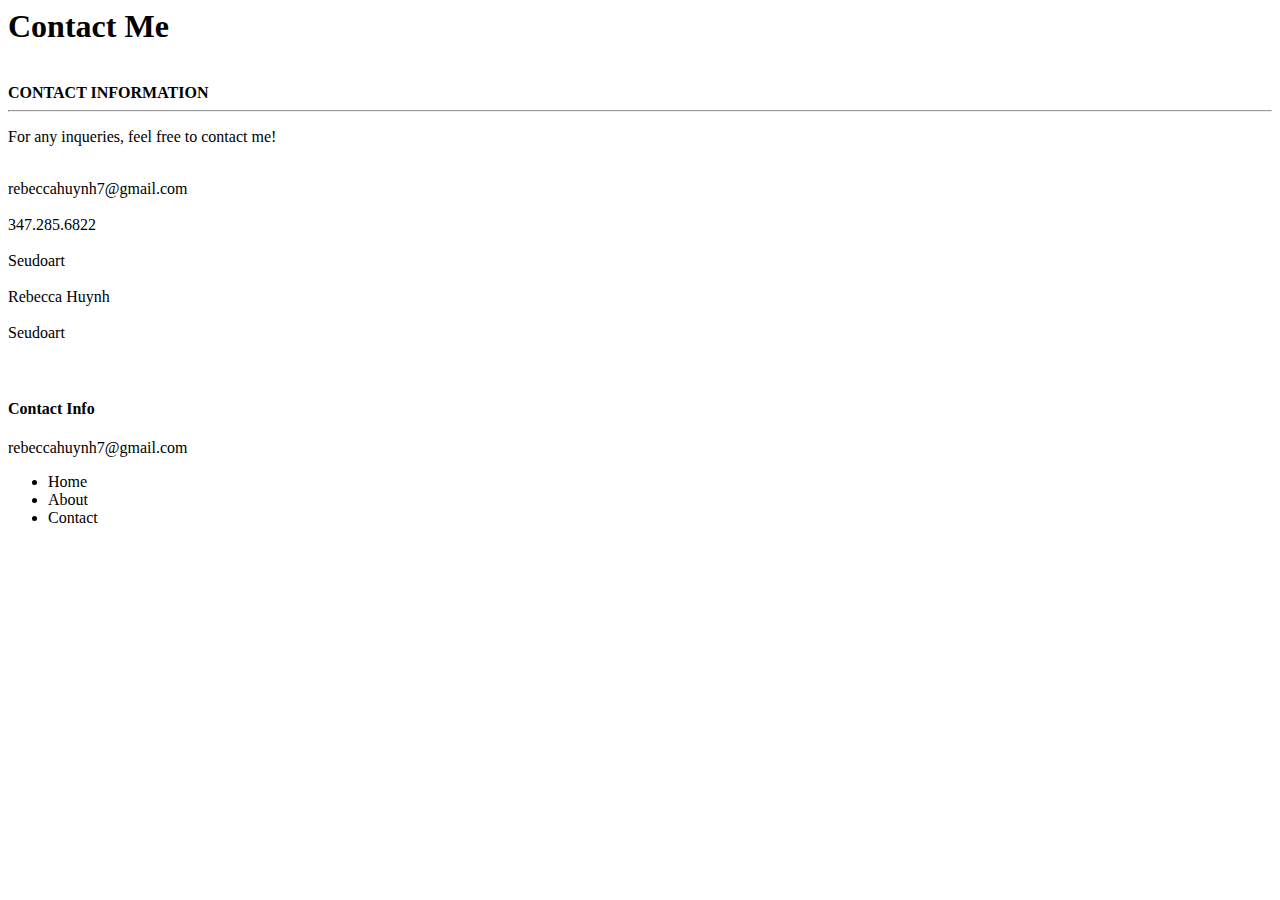
<file: src/app/contact-me/contact-me.component.html>
<body>
  <!-- *Begin Header* -->
  <div class="hero-section">
    <div class="hero-section-text">
      <h1 class="header-name">Contact Me</h1>
    </div>
  </div>

  <br />

  <!-- *Begin Contact* -->

  <div class="contact">
    <div class="fonty"><b>CONTACT INFORMATION</b></div>

    <hr />

    <p>For any inqueries, feel free to contact me!<br /><br /></p>
    <div class="para">
      rebeccahuynh7@gmail.com <br /><br />
      347.285.6822<br /><br />
      Seudoart<br /><br />
      Rebecca Huynh<br /><br />
      Seudoart<br /><br />
    </div>
    <br />
  </div>
  <!-- *Begin Contact* -->

  <!-- *Begin Footer* -->

  <footer class="marketing-site-footer">
    <h4 class="marketing-site-footer-title">Contact Info</h4>
    <div class="marketing-site-footer-block">
      <i class="fa fa-envelope-o" aria-hidden="true"></i>
      <p>rebeccahuynh7@gmail.com</p>
    </div>

    <div class="marketing-site-footer-bottom">
      <div class="column">
        <ul class="menu marketing-site-footer-bottom-links">
          <li><a routerLink="/">Home</a></li>
          <li><a routerLink="#">About</a></li>
          <li><a routerLink="../contactme">Contact</a></li>
        </ul>
      </div>
    </div>
  </footer>
  <!-- *End Footer* -->
</body>
</file>
